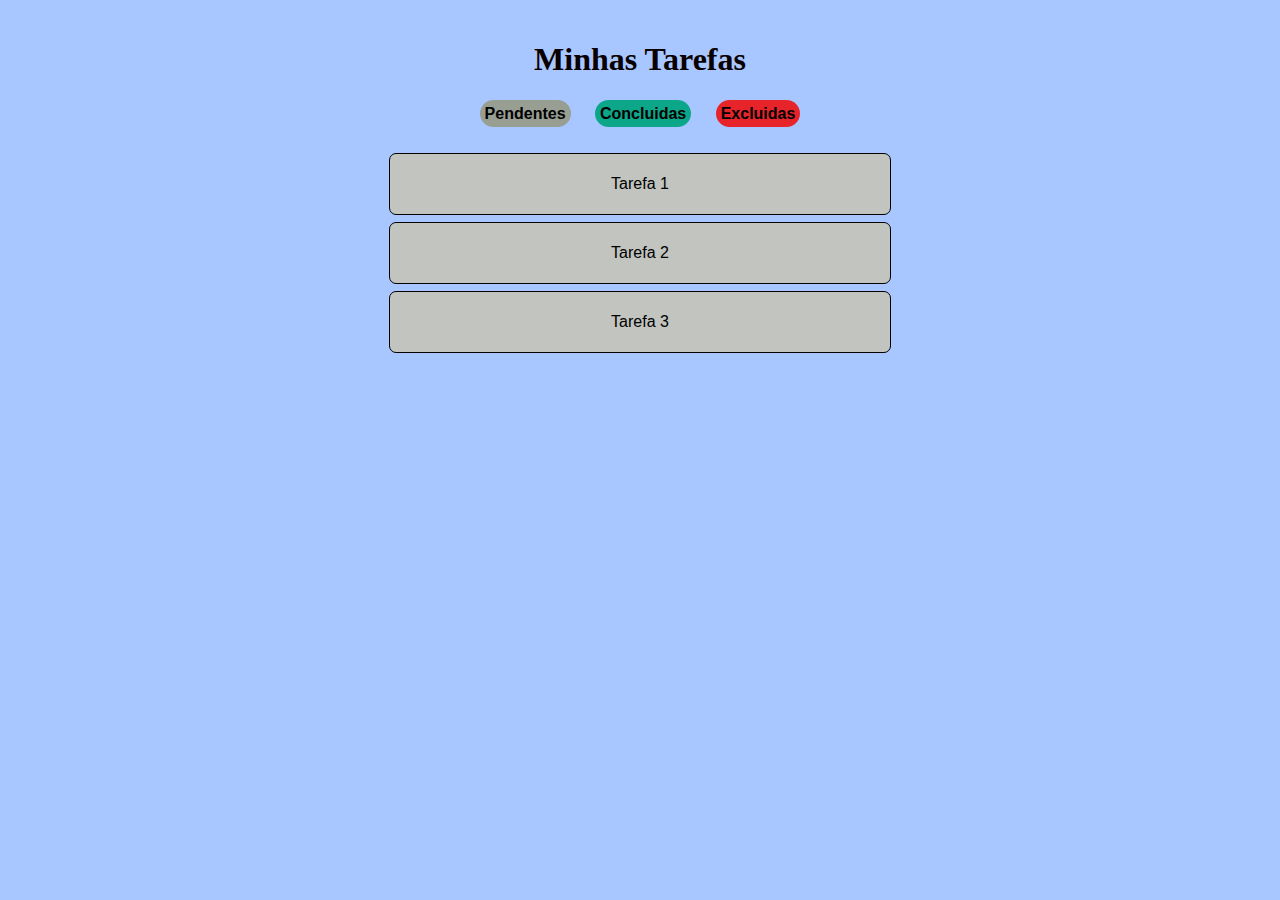
<file: index.html>
<!DOCTYPE html>
<html lang="en">
<head>
    <meta charset="UTF-8">
    <meta http-equiv="X-UA-Compatible" content="IE=edge">
    <meta name="viewport" content="width=device-width, initial-scale=1.0">
    <title>Minhas Tarefas</title>
    <link rel="stylesheet" href="styles.css"/>
</head>
<body>
    <h1>Minhas Tarefas</h1>
    <nav>
        <ul>
            <a class= "Pendentes" href="index.html"><b>Pendentes</b></a>
            <a class= "Concluidas" href="concluidas.html"><b>Concluidas</b></a>
            <a class= "Excluidas" href="excluidas.html"><b>Excluidas</b></a> 
        </ul>
    </nav>
    
    <ul class="tarefas">
        <div class="pendentes"><p>Tarefa 1</p></div>
        <div class="pendentes"><p>Tarefa 2</p></div>
        <div class="pendentes"><p>Tarefa 3</p></div>
    </ul>
</body>
</html>
</file>
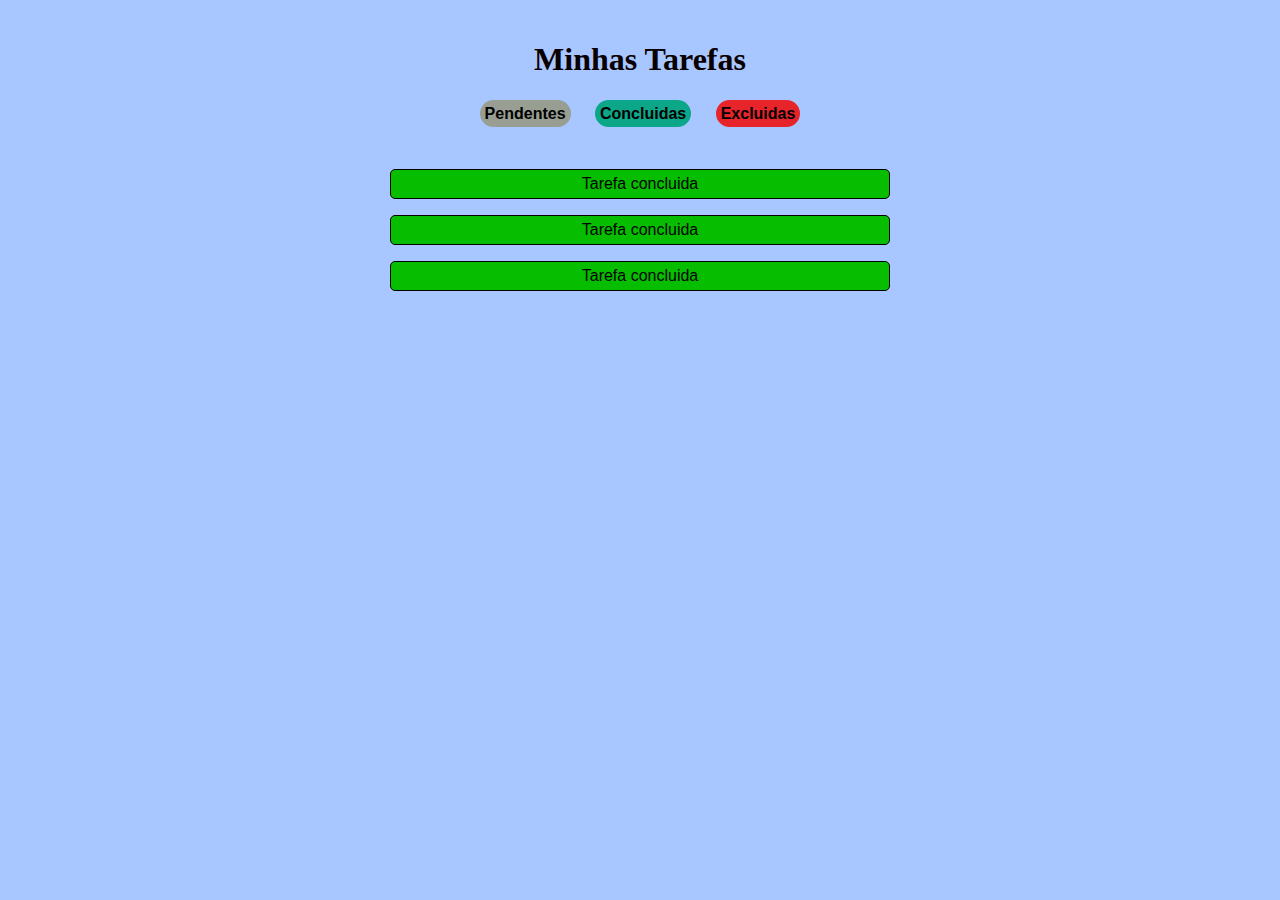
<file: concluidas.html>
<!DOCTYPE html>
<html lang="en">
<head>
    <meta charset="UTF-8">
    <meta http-equiv="X-UA-Compatible" content="IE=edge">
    <meta name="viewport" content="width=device-width, initial-scale=1.0">
    <title>Minhas Tarefas</title>
    <link rel="stylesheet" href="styles.css"/>
</head>
<body>
    <h1>Minhas Tarefas</h1>
    <nav>
        <ul>
            <a class= "Pendentes" href="index.html"><b>Pendentes</b></a>
            <a class= "Concluidas" href="concluidas.html"><b>Concluidas</b></a>
            <a class= "Excluidas" href="excluidas.html"><b>Excluidas</b></a> 
        </ul>
    </nav>
    <ul class="tarefas">
        <div><p class="concluidas">Tarefa concluida</p></div>
        <div><p class="concluidas">Tarefa concluida</p></div>
        <div><p class="concluidas">Tarefa concluida</p></div>
    </ul>
</body>
</html>
</file>
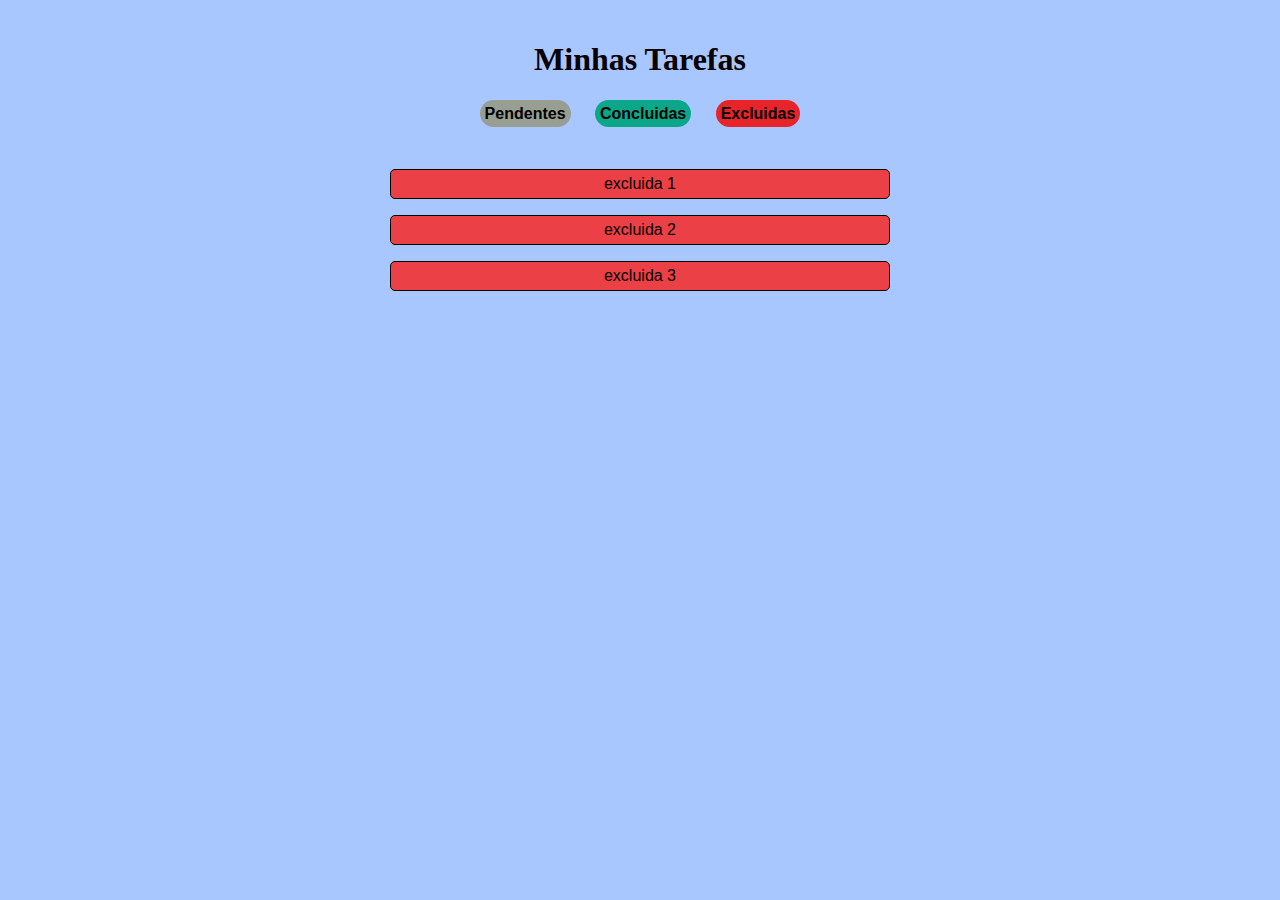
<file: excluidas.html>
<!DOCTYPE html>
<html lang="en">
<head>
    <meta charset="UTF-8">
    <meta http-equiv="X-UA-Compatible" content="IE=edge">
    <meta name="viewport" content="width=device-width, initial-scale=1.0">
    <title>Minhas Tarefas</title>
    <link rel="stylesheet" href="styles.css"/>
</head>
<body>
    <h1>Minhas Tarefas</h1>
    <nav>
        <ul>
            <a class= "Pendentes" href="index.html"><b>Pendentes</b></a>
            <a class= "Concluidas" href="concluidas.html"><b>Concluidas</b></a>
            <a class= "Excluidas" href="excluidas.html"><b>Excluidas</b></a> 
         </ul>
    </nav>
    <ul class="tarefas">
        <div><p class="excluidas">excluida 1</p></div>
        <div><p class="excluidas">excluida 2</p></div>
        <div><p class="excluidas">excluida 3</p></div>
       
    </ul>
</body>
</html>
</file>
<file: styles.css>
body {
     background-color: rgb(168, 198, 255);
}

h1 {
    text-align: center;
    padding-top: 20px;
    padding-bottom: 5px;
    color: rgb(8, 0, 0);
}
.tarefas{
    padding-top: 30px;
}

div:hover {
    transform: scale(1.05);
}

ul {
    font-family: 'Gill Sans', 'Gill Sans MT', Calibri, 'Trebuchet MS', sans-serif;
    text-align: center;
    margin: 0px;
    padding-left: 0px;
}
a:link {
    text-decoration: none;
}
.Pendentes {
    
    background-color: #989e92;
    color: black;
    margin: 10px;
    border-radius: 20px;
    padding: 5px;
    
}

.Concluidas {
    background-color: #0CA789;
    color: black;
    margin: 10px;
    border-radius: 20px;
    padding: 5px;
}

.Excluidas {
    background-color: #e7242a;
    color: black;
    margin: 10px;
    border-radius: 20px;
    padding: 5px;
}
.pendentes{
    background-color: #c1c4bf;
    border: solid 1px;
    padding-top: 5px;
    padding-bottom: 5px;
    margin-bottom: 7px;
    
}
.excluidas {
    background-color: #EB4045;
    border: solid 1px;
    border-radius: 5px;
    padding-top: 5px;
    padding-bottom: 5px;
    margin-bottom: 7px;
    
}

.concluidas {
    background-color: #06bd00;
    border: solid 1px;
    border-radius: 5px;
    padding-top: 5px;
    padding-bottom: 5px;
    margin-bottom: 7px;
}

div {
    width: 500px;
    border-radius: 7px;
    text-decoration: none;
    margin: auto;
}
</file>
